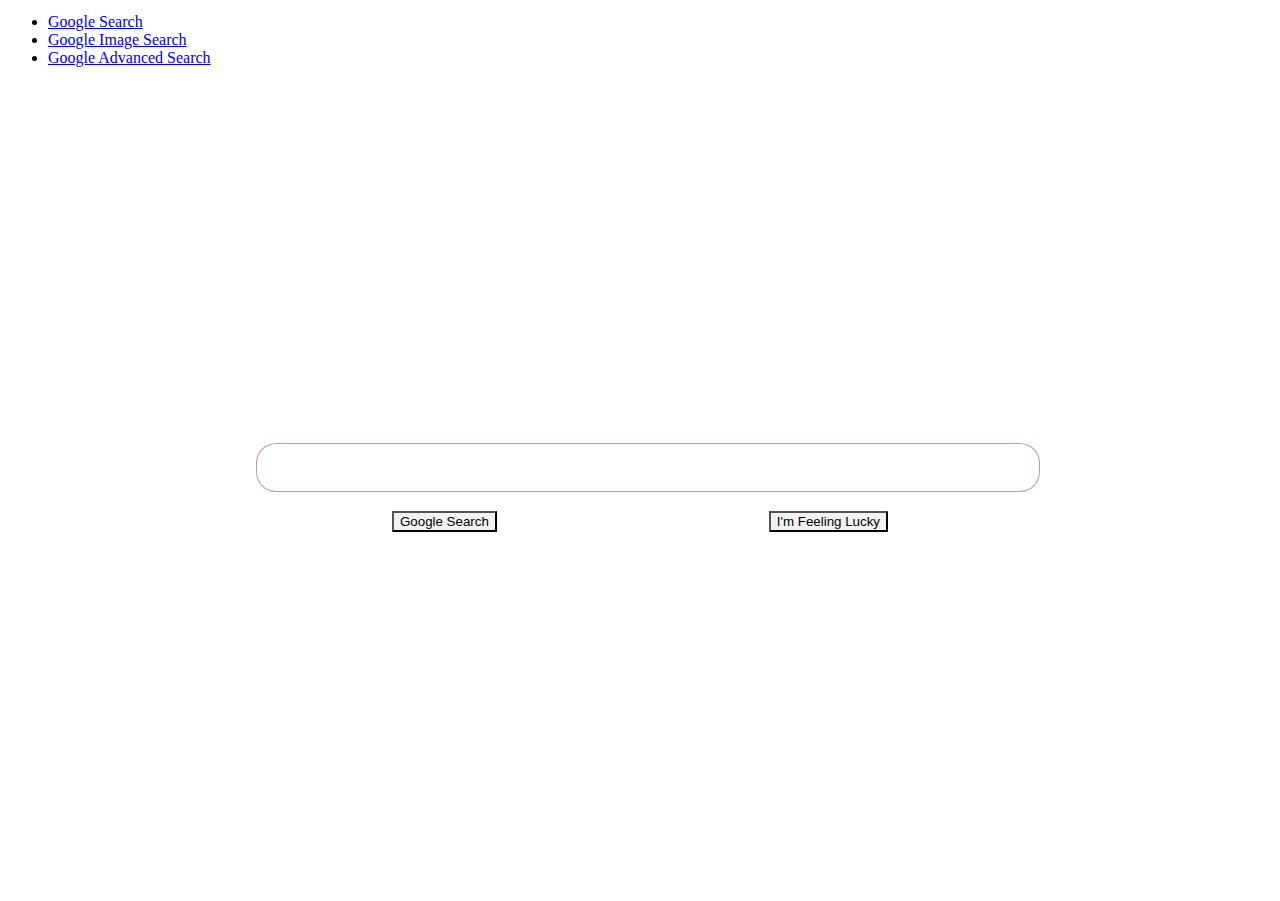
<file: index.html>
<!DOCTYPE html>
<html lang="en">

<head>
    <title>Search</title>
    <meta name="viewport" content="width=device-width, initial-scale=1, shrink-to-fit=no">
    <link rel="stylesheet" href="https://stackpath.bootstrapcdn.com/bootstrap/4.5.0/css/bootstrap.min.css"
        integrity="sha384-9aIt2nRpC12Uk9gS9baDl411NQApFmC26EwAOH8WgZl5MYYxFfc+NcPb1dKGj7Sk" crossorigin="anonymous">
    <link rel="stylesheet" href="style.css">
</head>

<body>

    <div class="hamburger-icon-nav-bar">
        <label for="toggle" class="toggler">&#9776</label>
        <input type="checkbox" id="toggle" class="ham-checkbox">
        <div class="my-nav-bar">
            <ul class="nav nav-pills justify-content-end my-nav">
                <li class="nav-item">
                    <a class="nav-link active" href="index.html">Google Search</a>
                </li>
                <li class="nav-item">
                    <a class="nav-link" href="imageSearch.html">Google Image Search</a>
                </li>
                <li class="nav-item">
                    <a class="nav-link" href="advancedSearch.html">Google Advanced Search</a>
                </li>
            </ul>
        </div>
    </div>
    
    <div class="form-box">

        <form action="https://google.com/search">
            <input type="text" name="q" id="search-bar" autocomplete="off">
            <div class="button-box">
                <input type="submit" value="Google Search" class="submit-button">
                <input type="submit" value="I'm Feeling Lucky" class="submit-button" name="btnI" jsaction="sf.lck" data-ved="0ahUKEwjGgMzkiL_pAhWEdn0KHRtlDVUQ19QECAw">
            </div>
        </form>
    </div>
</body>

</html>
</file>
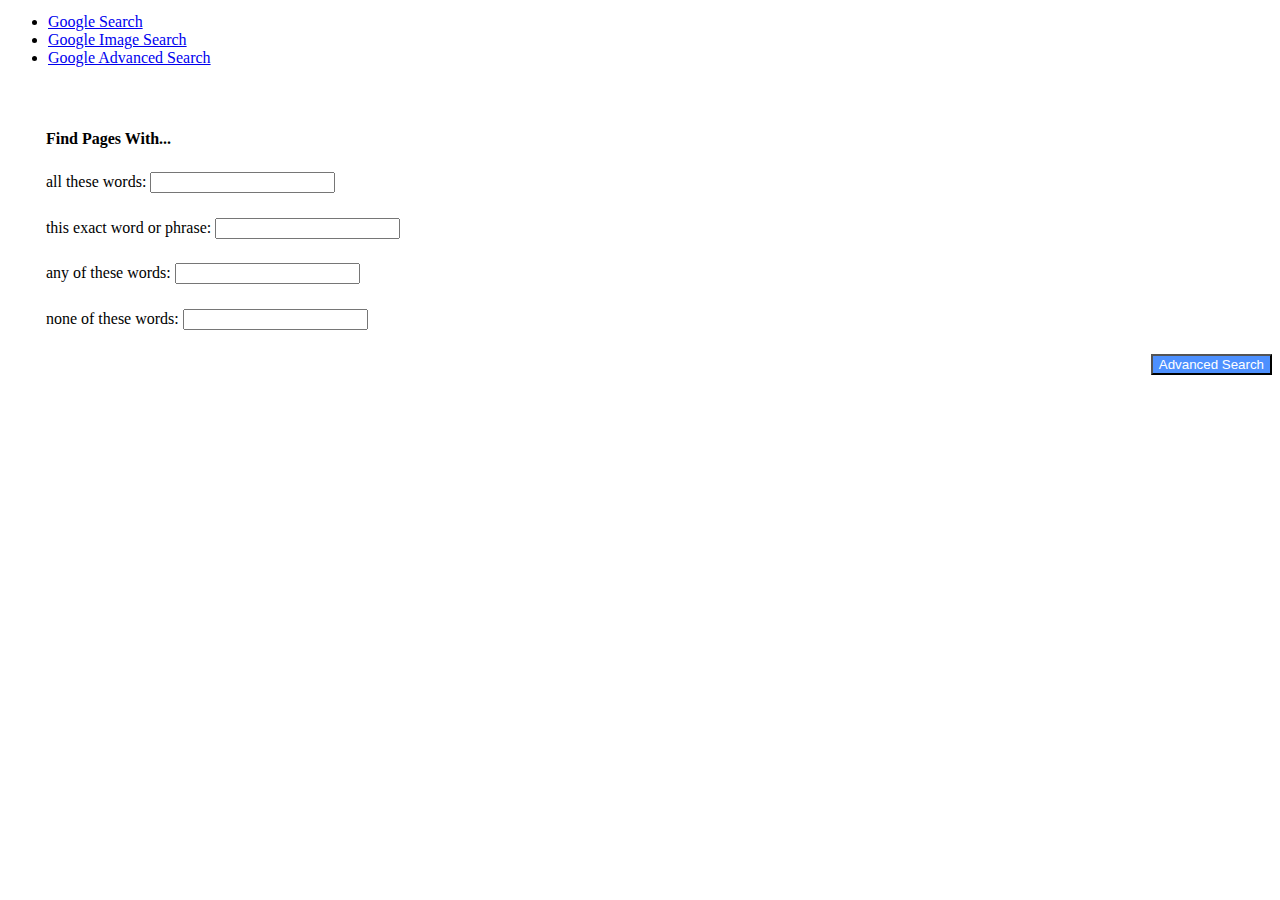
<file: advancedSearch.html>
<!DOCTYPE html>
<html lang="en">

<head>
    <title>Advanced Search</title>
    <meta name="viewport" content="width=device-width, initial-scale=1, shrink-to-fit=no">
    <link rel="stylesheet" href="https://stackpath.bootstrapcdn.com/bootstrap/4.5.0/css/bootstrap.min.css"
        integrity="sha384-9aIt2nRpC12Uk9gS9baDl411NQApFmC26EwAOH8WgZl5MYYxFfc+NcPb1dKGj7Sk" crossorigin="anonymous">
    <link rel="stylesheet" href="style.css">
</head>

<body>

    <div class="hamburger-icon-nav-bar">
        <label for="toggle" class="toggler">&#9776</label>
        <input type="checkbox" id="toggle" class="ham-checkbox">
        <div class="my-nav-bar">
            <ul class="nav nav-pills justify-content-end my-nav">
                <li class="nav-item">
                    <a class="nav-link" href="index.html">Google Search</a>
                </li>
                <li class="nav-item">
                    <a class="nav-link" href="imageSearch.html">Google Image Search</a>
                </li>
                <li class="nav-item">
                    <a class="nav-link active" href="advancedSearch.html">Google Advanced Search</a>
                </li>
            </ul>
        </div>
    </div>

    <div class="container adv-container-style">

        <h4>Find Pages With...</h4>

        <form action="https://google.com/search" class="adv-form-style">
            <div class="form-group form-group-style">
                <label for="as_q">all these words:</label>
                <input type="text" class="form-control" name="as_q" autocomplete="off">
            </div>
            <div class="form-group form-group-style">
                <label for="as_epq">this exact word or phrase:</label>
                <input type="text" class="form-control" name="as_epq" autocomplete="off">
            </div>
            <div class="form-group form-group-style">
                <label for="as_oq">any of these words:</label>
                <input type="text" class="form-control" name="as_oq" autocomplete="off">
            </div>
            <div class="form-group form-group-style">
                <label for="as_eq">none of these words:</label>
                <input type="text" class="form-control" name="as_eq" autocomplete="off">
            </div>
            <div class="form-group form-group-style">
                <input type="submit" value="Advanced Search" id="submit-button" class="adv-search-button">
            </div>
        </form>
    </div>

</body>

</html>
</file>
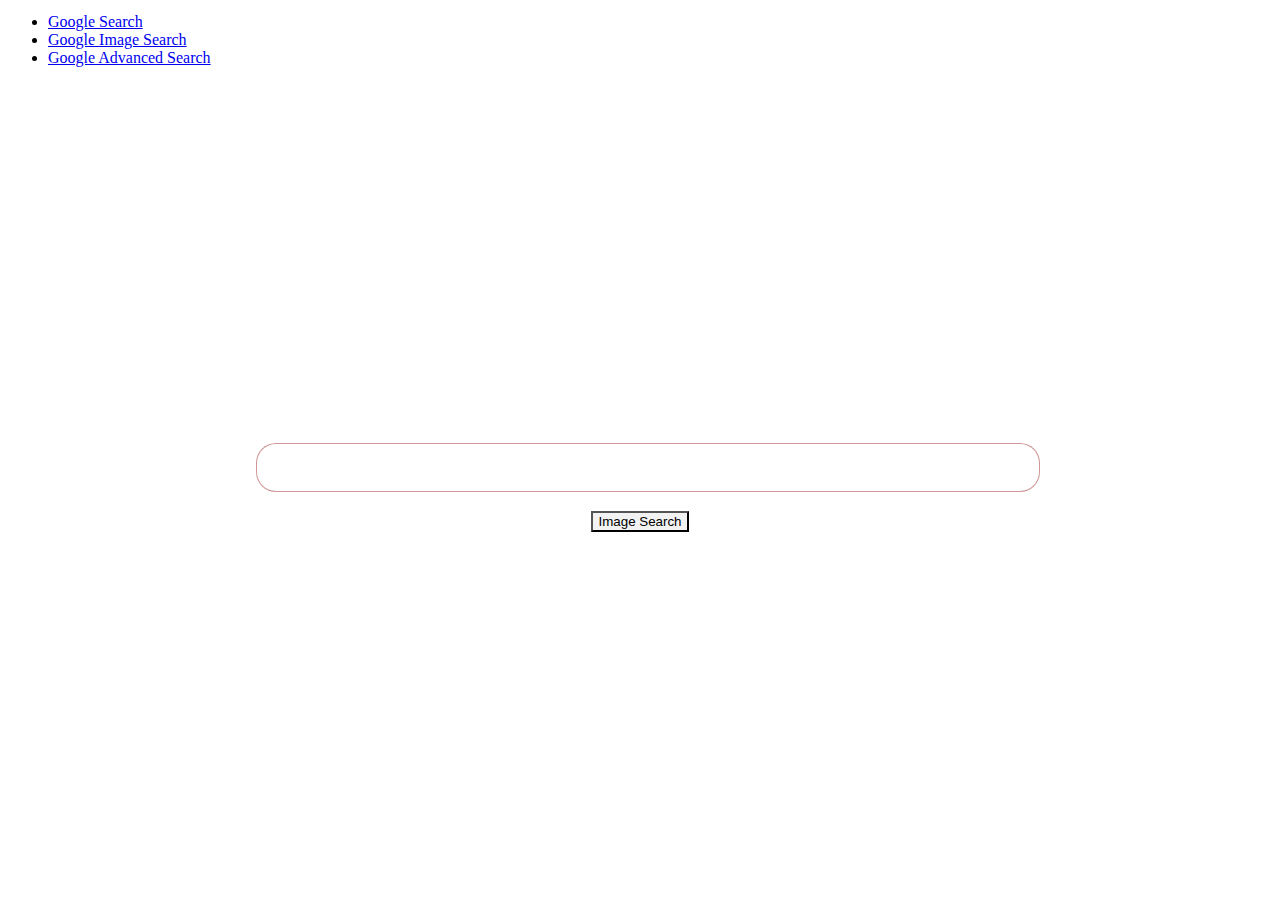
<file: imageSearch.html>
<!DOCTYPE html>
<html lang="en">
<head>
    <title>Image Search</title>
    <meta name="viewport" content="width=device-width, initial-scale=1, shrink-to-fit=no">
    <link rel="stylesheet" href="https://stackpath.bootstrapcdn.com/bootstrap/4.5.0/css/bootstrap.min.css" integrity="sha384-9aIt2nRpC12Uk9gS9baDl411NQApFmC26EwAOH8WgZl5MYYxFfc+NcPb1dKGj7Sk" crossorigin="anonymous">
    <link rel="stylesheet" href="style.css">
</head>
<body>

    <div class="hamburger-icon-nav-bar">
        <label for="toggle" class="toggler">&#9776</label>
        <input type="checkbox" id="toggle" class="ham-checkbox">
        <div class="my-nav-bar">
            <ul class="nav nav-pills justify-content-end my-nav">
                <li class="nav-item">
                    <a class="nav-link" href="index.html">Google Search</a>
                </li>
                <li class="nav-item">
                    <a class="nav-link active" href="imageSearch.html">Google Image Search</a>
                </li>
                <li class="nav-item">
                    <a class="nav-link" href="advancedSearch.html">Google Advanced Search</a>
                </li>
            </ul>
        </div>
    </div>

    <div class="form-box">

        <form action="https://google.com/search">
            <input type="text" name="q" id="search-bar" autocomplete="off">
            <input type="hidden" name="tbm" value="isch">
            <div class="button-box">
                <input type="submit" value="Image Search" class="submit-button">
            </div>
        </form>
    </div>
    
</body>
</html>
</file>
<file: style.css>
.toggler{
    display: none;
}

.ham-checkbox{
    display: none;
}

.my-nav{
    margin-top: 1%;
    margin-right: 1%;
}

@media only screen and (max-width: 450px){
    .toggler{
        float: right;
        display: block;
        cursor: pointer;
        margin-top: 1%;
        margin-right: 1%;
        width: 48px;
        height: 48px;
        padding: 10px;
    }
    .my-nav-bar{
        clear: both;
        display: none;
    }
    .nav-item{
        clear: both;
        display: block;
    }
    .my-nav{
        clear: both;
        display: block;
        text-align: center;
        margin-right: 0;
    }
    #toggle:checked + .my-nav-bar{
        clear: both;
        display: block;
        border-top: black 2px solid;
        border-bottom: black 2px solid;
    }
}

.form-box{
    height: 90vh;
    width: 100vw;
    display: flex;
    align-items: center;
    justify-content: center;
}

#search-bar{
    width: 60vw;
    min-width: 300px;
    min-height: 45px;
    padding-left: 12px;
    border: 1px rgba(173, 77, 77, 0.589) solid;
    border-radius: 20px;
}

/* the following command stops selecting the text box as a whole when clicked */
input:focus, textarea:focus {
    outline: none;
}

.button-box{
    margin-top: 4px;
    width: 60vw;
    min-width: 300px;
    display: flex;
    justify-content: center;
}

.submit-button{
    display: block;
    margin-top: 2%;
    margin-left: auto;
    margin-right: auto;
    background-color: #f2f2f2;   
}

.adv-container-style{
    clear: both;
    margin-top: 5%;
    margin-left: 3%;
}

.adv-form-style{
    margin-top: 2%;
}

.form-group-style{
    margin-top: 2%;
}

.adv-search-button{
    float: right;
    margin-bottom: 2%;
    background-color: #4d90fe;
    text-align: center;
    color: white;
}
</file>
